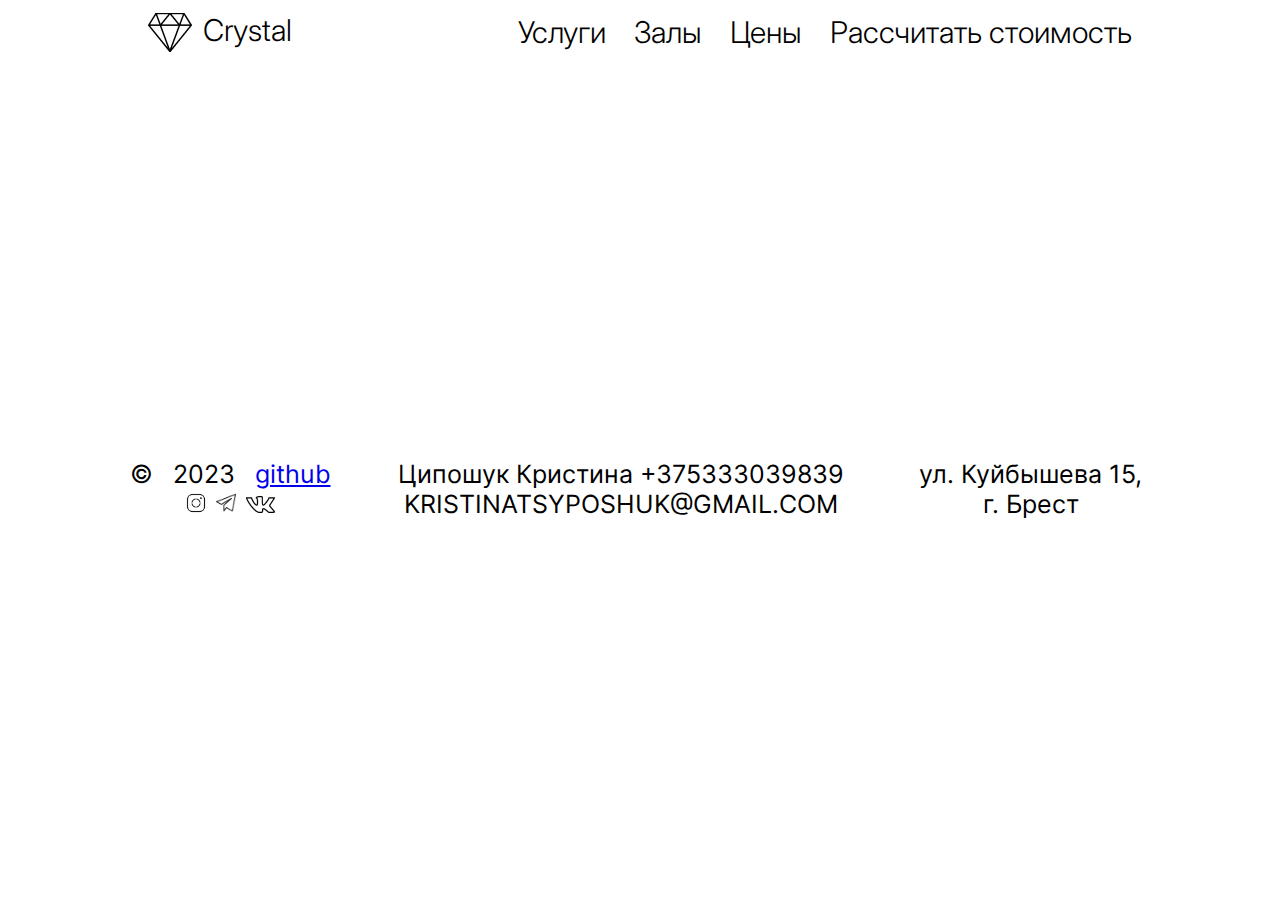
<file: calc.html>
<!DOCTYPE html>
<html lang="ru">
<head>
    <meta charset="UTF-8">
    <meta http-equiv="X-UA-Compatible" content="IE=edge">
    <meta name="viewport" content="width=device-width, initial-scale=1.0">
    
    <link rel="icon" href="assets/png/free-icon-diamond-4477730.png" type="image/x-icon">

    <link rel="preconnect" href="https://fonts.googleapis.com">
    <link rel="preconnect" href="https://fonts.gstatic.com" crossorigin>
    <link href="https://fonts.googleapis.com/css2?family=Inter&display=swap" rel="stylesheet">

    <link rel="stylesheet" href="style.css">



    <title>Фотостудия Crystal</title>
    
   
</head>

<body>
   <header class="header">
         <div class="wrapper">
            <div class="header__wrapper">
                <div class="header__logo">
                    
                    <a href="/" class="header__logo-link">
                        <img src="./assets/png/logocrystal.png" alt="Crystal" 
                        class="header__logo-pic" >
                    </a>
                    <div class="header__logo_text">
                        <a href="/" class="header__logo_text-link">
                           Crystal
                     </a>
                     </div>

                </div>
               
                <nav class="header__nav">
                    
                    <input id="menu-toggle" type="checkbox">
                    <label class="menu-btn" for="menu-toggle">
                        <span></span>
                    </label>

                    <ul class="header__list">
                    <li class="header__item">
                            <a href="#!" class="header__link">Услуги</a>
                    </li>
                    <li class="header__item">
                        <a href="#!" class="header__link">Залы</a>
                    </li>
                    <li class="header__item">
                            <a href="#!" class="header__link">Цены</a>
                    </li>
                    <li class="header__item-last">
                        <a href="calc.html" class="header__link">Рассчитать стоимость</a>
                    </li>
                    </ul>
                </nav>
            </div>
        </div>
    </header>

     <class="main">

        <!--<section class="calc wrapper">
            <h2 class="calc__title page__title">Рассчитать стоимость услуг</h2>
            <div class="calc__line page__line"> </div>
            <div class="calc__poledlyazapoln">
                <div class="calc__pole">
                    <p class="calc__pole_text">Выберите вид услуги</p>
                </div>
                <div class="calc__pole">
                    <p class="calc__pole_text-second">Выберите количество часов</p>
                </div>
                <div class="calc__pole-itog">
                    <p class="calc__pole_text-itog">Рассчитать стоимость</p>
                </div>
            </div>
        </section> -->

        <br>
        <br>
        <br>
        <br>
     <div class="uCalc_432497">
    </div>
    <script> 
    var widgetOptions432497 = { bg_color: "transparent" }; 
    (function() 
    { var a = document.createElement("script"), 
    h = "head"; 
    a.async = true; 
    a.src = (document.location.protocol == "https:" ? "https:" : "http:") + "//ucalc.pro/api/widget.js?id=432497&t="+Math.floor(new Date()/18e5); 
    document.getElementsByTagName(h)[0].appendChild(a) 
    })();
    </script> 

  


        <div class="footer__calc wrapper">
            <div class="footer__first">
                <div class="footer__one">
                    <span>©</span>
                    <span>2023</span>
                    <a href="https://github.com/TsyposhukKristina">github</a>
                </div>
                <div class="footer__links">
                    <a href="#">
                        <img class="icon__inst" src="./assets/png/icons8-instagram-250(1).png" alt="">
                    </a>
                    <a href="#">
                        <img class="icon__tg" src="./assets/png/icons8-telegram-96.png" alt="">
                    </a>
                    <a href="#">
                        <img class="icon__vk" src="./assets/png/vk.png" alt="">
                    </a>
                </div>
            </div>
            <div><p class="footer_second">Ципошук Кристина +375333039839<br>
                KRISTINATSYPOSHUK@GMAIL.COM
            </p></div>
            <div><p class="footer_second">ул. Куйбышева 15,<br>
                г. Брест
            </p></div>
        </div>
    </main>
</body>
</file>
<file: style.css>
@charset "UTF-8";
/*Сброс css */
html, body, div, span, applet, object, iframe,
h1, h2, h3, h4, h5, h6, p, blockquote, pre,
a, abbr, acronym, address, big, cite, code,
del, dfn, em, img, ins, kbd, q, s, samp,
small, strike, strong, sub, sup, tt, var,
b, u, i, center,
dl, dt, dd, ol, ul, li,
fieldset, form, label, legend,
table, caption, tbody, tfoot, thead, tr, th, td,
article, aside, canvas, details, embed,
figure, figcaption, footer, header, hgroup,
menu, nav, output, ruby, section, summary,
time, mark, audio, video {
  margin: 0;
  padding: 0;
  border: 0;
  font-size: 100%;
  font: inherit;
  vertical-align: baseline;
}

article, aside, details, figcaption, figure,
footer, header, hgroup, menu, nav, section {
  display: block;
}

html {
  height: 100%;
}

body {
  line-height: 1;
}

ol, ul {
  list-style: none;
}

blockquote, q {
  quotes: none;
}

blockquote:before, blockquote:after,
q:before, q:after {
  content: "";
  content: none;
}

table {
  border-collapse: collapse;
  border-spacing: 0;
}

/* inter-300 - cyrillic */
@font-face {
  font-display: swap; /* Check https://developer.mozilla.org/en-US/docs/Web/CSS/@font-face/font-display for other options. */
  font-family: "Inter";
  font-style: normal;
  font-weight: 300;
  src: url("../fonts/inter-v12-cyrillic-300.woff2") format("woff2"), url("../fonts/inter-v12-cyrillic-300.woff") format("woff"); /* Chrome 5+, Firefox 3.6+, IE 9+, Safari 5.1+ */
}
/* inter-regular - cyrillic */
@font-face {
  font-display: swap; /* Check https://developer.mozilla.org/en-US/docs/Web/CSS/@font-face/font-display for other options. */
  font-family: "Inter";
  font-style: normal;
  font-weight: 400;
  src: url("../fonts/inter-v12-cyrillic-regular.woff2") format("woff2"), url("../fonts/inter-v12-cyrillic-regular.woff") format("woff"); /* Chrome 5+, Firefox 3.6+, IE 9+, Safari 5.1+ */
}
/* inter-500 - cyrillic */
@font-face {
  font-display: swap; /* Check https://developer.mozilla.org/en-US/docs/Web/CSS/@font-face/font-display for other options. */
  font-family: "Inter";
  font-style: normal;
  font-weight: 500;
  src: url("../fonts/inter-v12-cyrillic-500.woff2") format("woff2"), url("../fonts/inter-v12-cyrillic-500.woff") format("woff"); /* Chrome 5+, Firefox 3.6+, IE 9+, Safari 5.1+ */
}
/* inter-700 - cyrillic */
@font-face {
  font-display: swap; /* Check https://developer.mozilla.org/en-US/docs/Web/CSS/@font-face/font-display for other options. */
  font-family: "Inter";
  font-style: normal;
  font-weight: 700;
  src: url("../fonts/inter-v12-cyrillic-700.woff2") format("woff2"), url("../fonts/inter-v12-cyrillic-700.woff") format("woff"); /* Chrome 5+, Firefox 3.6+, IE 9+, Safari 5.1+ */
}
html {
  box-sizing: border-box;
}

*, *::before, *::after {
  box-sizing: inherit;
}

.burger {
  display: none;
}

.wrapper {
  max-width: 1024px;
  margin: 0 auto;
  position: relative;
}
@media (max-width: 768px) {
  .wrapper {
    max-width: 768px;
  }
}
@media (max-width: 320px) {
  .wrapper {
    max-width: 320px;
  }
}

.page__title {
  font-family: "Inter";
  font-style: normal;
  font-weight: 400;
  font-size: 50px;
  line-height: 61px;
  color: #000000;
}
@media (max-width: 768px) {
  .page__title {
    font-size: 30px;
    line-height: 36px;
  }
}
@media (max-width: 320px) {
  .page__title {
    font-size: 15px;
    line-height: 18px;
  }
}

.page__line {
  position: absolute;
  width: 327px;
  height: 12px;
  transform: rotate(180deg);
}
@media (max-width: 768px) {
  .page__line {
    width: 180px;
  }
}
@media (max-width: 320px) {
  .page__line {
    width: 80px;
    height: 4px;
  }
}

body {
  font-family: Inter;
  font-size: 30px;
  line-height: 36px;
  font-weight: 300;
  font-style: normal;
  color: black;
}

.header {
  top: 0;
  left: 0;
  width: 100%;
}
@media (max-width: 768px) {
  .header {
    height: 63px;
    max-width: 768px;
  }
}
@media (max-width: 320px) {
  .header {
    height: 38px;
    max-width: 320px;
  }
}

.header__wrapper {
  height: 63px;
  max-width: 1024px;
  display: flex;
  flex-wrap: wrap;
  align-items: center;
  justify-content: space-between;
}
@media (max-width: 768px) {
  .header__wrapper {
    height: 58px;
    max-width: 768px;
  }
}
@media (max-width: 320px) {
  .header__wrapper {
    height: 0px;
    max-width: 320px;
  }
}

.header__list {
  display: flex;
  justify-content: center;
  gap: 0 28px;
  flex-wrap: wrap;
  text-align: center;
}
@media (max-width: 768px) {
  .header__list {
    gap: 0 20px;
  }
}
@media (max-width: 320px) {
  .header__list {
    /*display: none;*/
  }
}

.style_logo_text {
  text-align: right;
}

/*.header__logo_text{
  position: absolute;
  top: 0;
}*/
.header__logo_text-link {
  position: absolute;
  top: 12px;
  font-weight: 300;
  font-size: 30px;
  line-height: 36px;
  color: black;
  text-decoration: none;
}
@media (max-width: 768px) {
  .header__logo_text-link {
    top: 16px;
    font-size: 25px;
    line-height: 30px;
  }
}
@media (max-width: 320px) {
  .header__logo_text-link {
    top: 11px;
    font-size: 15px;
    line-height: 18px;
  }
}

.header__logo {
  display: flex;
  flex-wrap: wrap;
  align-items: center;
  justify-content: space-between;
  /*margin-left: 0px;*/
}
@media (max-width: 320px) {
  .header__logo {
    max-height: 38px;
  }
}

.header__logo-link {
  max-width: 1024px;
  margin-top: 9px;
  margin-right: 11px;
  margin-left: 20px;
  align-items: center;
}
@media (max-width: 768px) {
  .header__logo-link {
    margin-top: 14px;
    margin-right: 13px;
    margin-left: 15px;
  }
}
@media (max-width: 320px) {
  .header__logo-link {
    position: relative;
    margin-top: 0px;
    margin-right: 0px;
    margin-left: 0px;
  }
}

.header__item-last {
  margin-right: 20px;
  /*@media (max-width: 320px){
  }*/
}
@media (max-width: 768px) {
  .header__item-last {
    margin-right: 17px;
  }
}

.header__wrapper:hover, .header__wrapper:focus, .header__wrapper:active {
  color: #603911;
}

.header__link {
  font-weight: 300;
  font-size: 30px;
  line-height: 36px;
  color: black;
  text-decoration: none;
}
@media (max-width: 768px) {
  .header__link {
    font-size: 25px;
    line-height: 30px;
  }
}
@media (max-width: 320px) {
  .header__link {
    font-weight: 400;
    font-size: 15px;
    line-height: 16px;
  }
}

.header__logo-pic {
  width: 44px;
  height: 39px;
}
@media (max-width: 768px) {
  .header__logo-pic {
    width: 33px;
    height: 29px;
  }
}
@media (max-width: 320px) {
  .header__logo-pic {
    width: 20px;
    height: 18px;
    margin-top: px;
    margin-right: 5px;
    margin-left: 7px;
  }
}

.intro {
  max-width: 1024px;
  height: 563;
  margin: 0 auto;
}
@media (max-width: 768px) {
  .intro {
    max-width: 768px;
    height: 423px;
  }
}
@media (max-width: 320px) {
  .intro {
    max-width: 320px;
    height: 176px;
  }
}

.intro {
  /*position: fixed;*/
  top: 0;
  left: 0;
  width: 100%;
}

.intro {
  height: 563px;
  width: 1024px;
  background-image: url("./assets/jpg/Group1.jpg");
  background-size: cover;
  position: relative;
}
@media (max-width: 768px) {
  .intro {
    height: 423px;
    width: 768px;
  }
}
@media (max-width: 320px) {
  .intro {
    height: 176px;
    width: 320px;
  }
}

.line {
  width: 12px;
  height: 213px;
  left: 39px;
  top: 100px;
  background-color: #84964C;
  /* border: 12px solid #84964C; */
  /* transform: rotate(90deg); */
  position: absolute;
}
@media (max-width: 768px) {
  .line {
    height: 160px;
    left: 29px;
    top: 78px;
  }
}
@media (max-width: 320px) {
  .line {
    width: 6px;
    height: 67px;
    left: 12px;
    top: 31px;
  }
}

.intro__title {
  font-family: "Inter";
  font-style: normal;
  font-weight: 700;
  font-size: 50px;
  line-height: 60px;
  padding: 118px 0 0 64px;
  color: white;
}
@media (max-width: 768px) {
  .intro__title {
    font-size: 35px;
    padding: 81px 0 0 48px;
  }
}
@media (max-width: 320px) {
  .intro__title {
    font-size: 15px;
    padding: 18px 0 0 22px;
  }
}

.intro__subtitle {
  font-family: "Inter";
  font-style: normal;
  font-weight: 300;
  font-size: 30px;
  line-height: 60px;
  color: white;
  padding: 0 0 0 71px;
}
@media (max-width: 768px) {
  .intro__subtitle {
    font-size: 20px;
    line-height: 35px;
    padding: 0px 0 0px 53px;
    display: flex;
    align-items: center;
  }
}
@media (max-width: 320px) {
  .intro__subtitle {
    font-size: 10px;
    line-height: 30px;
    padding: 0px 0 0px 22px;
  }
}

.service {
  max-width: 1024px;
  position: relative;
}
@media (max-width: 768px) {
  .service {
    max-width: 768px;
  }
}
@media (max-width: 320px) {
  .service {
    max-width: 320px;
  }
}

.service__title {
  padding: 27px 0 0 75px;
}
@media (max-width: 768px) {
  .service__title {
    padding: 50px 0 0 40px;
  }
}
@media (max-width: 320px) {
  .service__title {
    padding: 16px 0 0 15px;
  }
}

.service__line {
  left: 0px;
  top: 96px;
  background-color: #A28364;
}
@media (max-width: 768px) {
  .service__line {
    top: 90px;
  }
}
@media (max-width: 320px) {
  .service__line {
    top: 35px;
  }
}

.service__cards {
  max-width: 951px;
  margin: 0 auto;
  padding: 104px 0 0 0;
  display: flex;
  flex-direction: column;
  gap: 58px 0;
}
@media (max-width: 768px) {
  .service__cards {
    max-width: 675px;
    padding: 50px 0 0 0;
    gap: 28px 0;
  }
}
@media (max-width: 320px) {
  .service__cards {
    max-width: 284px;
    padding: 25px 0 0 0;
    gap: 14px 0;
  }
}

.service__card {
  border: 3px solid #A18364;
  min-height: 217px;
  display: flex;
  gap: 21px;
  align-items: center;
  padding: 0 0 0 26px;
}
@media (max-width: 768px) {
  .service__card {
    min-height: 107px;
    gap: 25px;
    padding: 0 0 0 78px;
  }
}
@media (max-width: 320px) {
  .service__card {
    border: 1px solid #A18364;
    min-height: 45px;
    gap: 10px;
    padding: 0 0 0 14px;
  }
}

.service__card-second {
  border: 3px solid #A18364;
  min-height: 217px;
  display: flex;
  gap: 21px;
  align-items: center;
  padding: 0 0 0 26px;
}
@media (max-width: 768px) {
  .service__card-second {
    min-height: 107px;
    gap: 25px;
    padding: 0 0 0 93px;
  }
}
@media (max-width: 320px) {
  .service__card-second {
    border: 1px solid #A18364;
    min-height: 45px;
    gap: 14px;
    padding: 0 0 0 17px;
  }
}

.service__card-paragraph {
  font-family: "Inter";
  font-style: normal;
  font-weight: 300;
  font-size: 50px;
  line-height: 61px;
  color: #000000;
  -webkit-backdrop-filter: blur(2px);
          backdrop-filter: blur(2px);
}
@media (max-width: 768px) {
  .service__card-paragraph {
    font-size: 30px;
    line-height: 36px;
  }
}
@media (max-width: 320px) {
  .service__card-paragraph {
    font-size: 15px;
    line-height: 18px;
  }
}

@media (max-width: 768px) {
  .service__card-img {
    width: 87px;
    height: 70px;
  }
}
@media (max-width: 320px) {
  .service__card-img {
    width: 38px;
    height: 31px;
  }
}

@media (max-width: 768px) {
  .service__card-imgsecond {
    width: 76px;
    height: 77px;
  }
}
@media (max-width: 320px) {
  .service__card-imgsecond {
    width: 31px;
    height: 33px;
  }
}

.halls__title {
  text-align: right;
  padding: 100px 104px 0 0;
}
@media (max-width: 768px) {
  .halls__title {
    padding: 42px 46px 0 0;
  }
}
@media (max-width: 320px) {
  .halls__title {
    padding: 14px 20px 0 0;
  }
}

.halls__line {
  max-width: 328px;
  background-color: #84964C;
  right: 0;
  top: 169px;
}
@media (max-width: 768px) {
  .halls__line {
    max-width: 168.5px;
    top: 82px;
  }
}
@media (max-width: 320px) {
  .halls__line {
    max-width: 80px;
    top: 33px;
  }
}

.halls__buttons {
  padding: 107px 0 0 0;
  margin: 0 auto;
  display: flex;
  justify-content: center;
  gap: 0 10px;
}
@media (max-width: 768px) {
  .halls__buttons {
    padding: 91px 0 0 0;
    gap: 12px 11px;
    flex-wrap: wrap;
  }
}
@media (max-width: 320px) {
  .halls__buttons {
    padding: 30px 0 0 0;
    gap: 7px;
    flex-wrap: wrap;
  }
}

.halls__button {
  border: 3px solid #84964C;
  width: 228px;
  height: 76px;
  font-family: "Inter";
  font-style: normal;
  font-weight: 300;
  font-size: 35px;
  line-height: 42px;
  text-align: center;
  color: #000000;
  background-color: #fff;
  transition: 0.6s all ease-in-out;
}
@media (max-width: 768px) {
  .halls__button {
    width: 274px;
    height: 63px;
    font-size: 30px;
    line-height: 36px;
  }
}
@media (max-width: 320px) {
  .halls__button {
    border: 1px solid #84964C;
    width: 185px;
    height: 31px;
    font-size: 15px;
    line-height: 18px;
  }
}

.halls__button:hover {
  /*background-color: #84964C;
  color: #fff;*/
  cursor: pointer;
}

.halls__cards {
  display: flex;
  gap: 0px 9px;
  justify-content: center;
  margin: 14px auto 0 auto;
  flex-wrap: wrap;
}
@media (max-width: 768px) {
  .halls__cards {
    gap: 6px 12px;
    margin: 11px auto 0 auto;
    max-lines: 2;
  }
}
@media (max-width: 320px) {
  .halls__cards {
    gap: 12px 12px;
    margin: 11px auto 0 auto;
    max-lines: 2;
  }
}

@media (max-width: 768px) {
  .halls__card {
    width: 308px;
    height: 463px;
  }
}
@media (max-width: 320px) {
  .halls__card {
    width: 308px;
    height: 463px;
  }
}

.halls__img {
  width: 308px;
  height: 463px;
}
@media (max-width: 768px) {
  .halls__img {
    width: 308px;
    height: 463px;
  }
}
@media (max-width: 320px) {
  .halls__img {
    width: 308px;
    height: 463px;
  }
}

@media (max-width: 768px) {
  .halls__card-none {
    display: none;
  }
}
@media (max-width: 320px) {
  .halls__card-none {
    display: none;
  }
}

@media (max-width: 320px) {
  .halls__card-none-mobile {
    display: none;
  }
}
.button_color {
  background-color: #84964C;
  color: white;
}

/*slider*/
.photo__slider {
  position: relative;
  height: 954px;
  overflow-x: hidden;
}
@media (max-width: 768px) {
  .photo__slider {
    height: 957px;
  }
}
@media (max-width: 320px) {
  .photo__slider {
    height: 482px;
  }
}

.slider {
  display: flex;
  width: 300%;
  position: absolute;
  left: -100%;
  transition-duration: 3s;
}

.arrows {
  display: flex;
  position: absolute;
  z-index: 2;
  width: 100%;
  justify-content: space-between;
  top: calc(50% - 10px);
  opacity: 0;
  transition: all 3s;
}
.slider:hover + .arrows, .arrows:hover {
  opacity: 1;
}

.move_left {
  animation-name: move_left;
  animation-duration: 2s;
}

@keyframes move_left {
  0% {
    left: -100%;
  }
  100% {
    left: -200%;
  }
}
.move_right {
  animation-name: move_right;
  animation-duration: 2s;
}

@keyframes move_right {
  0% {
    left: -100%;
  }
  100% {
    left: 0%;
  }
}
.video__title {
  padding: 69px 0 0 81px;
}
@media (max-width: 768px) {
  .video__title {
    padding: 51px 0 0 43px;
  }
}
@media (max-width: 320px) {
  .video__title {
    padding: 26px 0 0 17px;
  }
}

.video__line {
  max-width: 327px;
  left: 0px;
  top: 137px;
  background-color: #A28364;
}
@media (max-width: 768px) {
  .video__line {
    max-width: 180px;
    top: 91px;
  }
}
@media (max-width: 320px) {
  .video__line {
    max-width: 180px;
    top: 45px;
  }
}

.video__main {
  max-width: 945px;
  height: 532px;
  display: block;
  margin: 100px auto 0 auto;
}
@media (max-width: 768px) {
  .video__main {
    max-width: 770px;
    height: 435px;
    margin: 52px auto 0 auto;
  }
}
@media (max-width: 320px) {
  .video__main {
    max-width: 320px;
    height: 180px;
    margin: 25px auto 0 auto;
  }
}

.price__title {
  text-align: right;
  padding: 70px 102px 0 0;
}
@media (max-width: 768px) {
  .price__title {
    padding: 29px 50px 0 0;
  }
}
@media (max-width: 320px) {
  .price__title {
    padding: 18px 20px 0 0;
  }
}

.price__line {
  max-width: 327px;
  background-color: #84964C;
  right: 0;
  top: 139px;
}
@media (max-width: 768px) {
  .price__line {
    max-width: 180px;
    top: 69px;
  }
}
@media (max-width: 320px) {
  .price__line {
    max-width: 80px;
    top: 37px;
  }
}

.price {
  max-width: 1024px;
  position: relative;
}
@media (max-width: 768px) {
  .price {
    max-width: 768px;
  }
}
@media (max-width: 320px) {
  .price {
    max-width: 320px;
  }
}

.price__cards {
  min-width: 985px;
  padding: 98px 0 0 0;
  margin: 0 auto;
  display: flex;
  flex-direction: column;
  gap: 82px 0;
}
@media (max-width: 768px) {
  .price__cards {
    min-width: 720px;
    padding: 73px 0 0 0;
    gap: 48px 0;
  }
}
@media (max-width: 320px) {
  .price__cards {
    min-width: 300px;
    padding: 32px 0 0 0;
    gap: 12px 0;
  }
}

.price__card {
  min-height: 445px;
  display: flex;
  gap: 0px;
  align-items: center;
}
@media (max-width: 768px) {
  .price__card {
    min-height: 251px;
  }
}
@media (max-width: 320px) {
  .price__card {
    min-height: 129px;
  }
}

.price__one {
  margin: 0 0 0 39px;
}
@media (max-width: 768px) {
  .price__one {
    margin: 0 0 0 24px;
  }
}
@media (max-width: 320px) {
  .price__one {
    margin: 0 0 0 9px;
  }
}

.price__second {
  margin: 0 39px 0 0px;
}
@media (max-width: 768px) {
  .price__second {
    margin: 0 0 0 24px;
  }
}
@media (max-width: 320px) {
  .price__second {
    margin: 0 0 0 14px;
  }
}

.price__card__one-paragraph {
  min-width: 540px;
  font-family: "Inter";
  font-style: normal;
  font-weight: 300;
  font-size: 40px;
  line-height: 50.81px;
  text-align: center;
  color: #000000;
  -webkit-backdrop-filter: blur(2px);
          backdrop-filter: blur(2px);
}
@media (max-width: 768px) {
  .price__card__one-paragraph {
    min-width: 448px;
    font-size: 30px;
    line-height: 25.5px;
  }
}
@media (max-width: 320px) {
  .price__card__one-paragraph {
    min-width: 171px;
    font-size: 15px;
    line-height: 80%;
  }
}

.span {
  font-size: 35px;
  font-weight: 300;
  line-height: 44.46px;
}
@media (max-width: 768px) {
  .span {
    font-size: 30px;
    line-height: 0px;
  }
}
@media (max-width: 320px) {
  .span {
    font-size: 15px;
    line-height: 0px;
  }
}

.price__bold {
  font-weight: 400;
  line-height: 50.81px;
}
@media (max-width: 768px) {
  .price__bold {
    line-height: 0px;
    font-size: 25px;
  }
}
@media (max-width: 320px) {
  .price__bold {
    line-height: 0px;
    font-size: 15px;
  }
}

.price__size {
  font-size: 35px;
  line-height: 44.46px;
}
@media (max-width: 768px) {
  .price__size {
    font-weight: 300;
    font-size: 20px;
    line-height: 0px;
  }
}
@media (max-width: 320px) {
  .price__size {
    font-weight: 300;
    font-size: 10px;
    line-height: 0px;
  }
}

@media (max-width: 768px) {
  .price__card-second {
    min-height: 251px;
    display: flex;
    gap: 0px;
    align-items: center;
  }
}
@media (max-width: 320px) {
  .price__card-second {
    min-height: 129px;
    display: flex;
    gap: 0px;
    align-items: center;
  }
}

@media (max-width: 768px) {
  .price__card__one-img {
    width: 251px;
    height: 251px;
  }
}
@media (max-width: 320px) {
  .price__card__one-img {
    width: 129px;
    height: 129px;
  }
}

@media (max-width: 768px) {
  .price__interval {
    line-height: 38.11px;
  }
}
@media (max-width: 320px) {
  .price__interval {
    line-height: 20.11px;
  }
}

.connection {
  max-width: 1024px;
  position: relative;
}
@media (max-width: 768px) {
  .connection {
    max-width: 768px;
  }
}
@media (max-width: 320px) {
  .connection {
    max-width: 320px;
  }
}

.connection__title {
  padding: 95px 0 0 75px;
}
@media (max-width: 768px) {
  .connection__title {
    padding: 61px 0 0 33px;
  }
}
@media (max-width: 320px) {
  .connection__title {
    padding: 19px 0 0 6px;
  }
}

.connection__line {
  width: 587px;
  left: 0px;
  top: 164px;
  background-color: #A28364;
}
@media (max-width: 768px) {
  .connection__line {
    width: 325px;
    top: 102px;
  }
}
@media (max-width: 320px) {
  .connection__line {
    width: 148px;
    top: 38px;
  }
}

.connection__main {
  min-height: 561px;
  max-width: 1024px;
  margin: 91px 0 0 0;
  background-image: url(./assets/png/Rectangle18.png);
  background-size: cover;
  position: relative;
  display: flex;
  flex-direction: column;
  gap: 26px;
  align-items: center;
}
@media (max-width: 768px) {
  .connection__main {
    min-height: 422px;
    max-width: 771px;
    margin: 61px 0 0 0;
    background-size: cover;
    gap: 11px;
  }
}
@media (max-width: 320px) {
  .connection__main {
    min-height: 176px;
    max-width: 320px;
    margin: 22px 0 0 0;
    background-image: url(/assets/png/Rectangle18.png);
    gap: 5px;
  }
}

.connection__mail {
  background: rgba(217, 217, 217, 0.75);
  border: 1px solid #A28364;
  height: 63px;
  width: 472px;
  margin: 85px 0 0 0;
  align-items: center;
}
@media (max-width: 768px) {
  .connection__mail {
    height: 36px;
    width: 273px;
  }
}
@media (max-width: 320px) {
  .connection__mail {
    height: 15px;
    width: 113px;
    margin: 35px 0 0 0;
  }
}

.connection__title_mail {
  padding: 14px 0 0 0;
  font-family: "Inter";
  font-style: normal;
  font-weight: 400;
  font-size: 25px;
  line-height: 30px;
  text-align: center;
  color: #603911;
}
@media (max-width: 768px) {
  .connection__title_mail {
    padding: 9px 0 0 0;
    font-size: 15px;
    line-height: 18px;
  }
}
@media (max-width: 320px) {
  .connection__title_mail {
    padding: 3px 0 0 0;
    font-size: 5px;
    line-height: 6px;
  }
}

.connection__message {
  background: rgba(217, 217, 217, 0.75);
  border: 1px solid #A28364;
  height: 214px;
  width: 472px;
  align-items: center;
}
@media (max-width: 768px) {
  .connection__message {
    height: 161px;
    width: 273px;
    padding: 18px 0 0 0;
  }
}
@media (max-width: 320px) {
  .connection__message {
    height: 67px;
    width: 113px;
    padding: 0px 0 0 0;
  }
}

.connection__send {
  width: 472px;
  height: 63px;
  background: #D9D9D9;
  border: 1px solid #A28364;
  align-items: center;
}
@media (max-width: 768px) {
  .connection__send {
    width: 273px;
    height: 36px;
  }
}
@media (max-width: 320px) {
  .connection__send {
    width: 113px;
    height: 15px;
    padding: 3px 0 0 0;
  }
}

.connection__title_send {
  padding: 14px 0 0 0;
  font-family: "Inter";
  font-style: normal;
  font-weight: 400;
  font-size: 25px;
  line-height: 30px;
  align-items: center;
  text-align: center;
  color: #3D2207;
}
@media (max-width: 768px) {
  .connection__title_send {
    padding: 8px 0 0 0;
    font-size: 15px;
    line-height: 18px;
  }
}
@media (max-width: 320px) {
  .connection__title_send {
    padding: 0px 0 0 0;
    font-size: 5px;
    line-height: 6px;
  }
}

.footer {
  max-width: 1024px;
  position: relative;
  min-height: 185px;
  padding: 0px 10px 0 10px;
  margin: 0 auto;
  display: flex;
  justify-content: space-between;
  align-items: center;
  /*gap: 85px 0;*/
}
@media (max-width: 768px) {
  .footer {
    max-width: 768px;
    min-height: 107px;
    padding: 0px 10px 0 10px;
  }
}
@media (max-width: 320px) {
  .footer {
    max-width: 320px;
    min-height: 39px;
    padding: 0px 11px 0 11px;
  }
}

.footer__first {
  display: flex;
  /*justify-content: center;
  flex-wrap: wrap; */
  gap: 0px 20px;
  font-family: "Inter";
  font-style: normal;
  font-weight: 400;
  font-size: 25px;
  line-height: 30px;
  align-items: center;
  text-align: center;
  color: #000000;
  max-width: 184px;
  height: 60px;
  flex-direction: column;
}
@media (max-width: 768px) {
  .footer__first {
    font-size: 15px;
    line-height: 18px;
    max-width: 116px;
    height: 38px;
  }
}
@media (max-width: 320px) {
  .footer__first {
    margin-left: 11px;
    gap: 0px 5px;
    font-size: 5px;
    line-height: 6px;
    max-width: 41px;
    height: 15px;
  }
}

.footer_second {
  font-family: "Inter";
  font-style: normal;
  font-weight: 400;
  font-size: 25px;
  line-height: 30px;
  color: #000000;
  align-items: center;
  text-align: center;
}
@media (max-width: 768px) {
  .footer_second {
    font-size: 15px;
    line-height: 18px;
  }
}
@media (max-width: 320px) {
  .footer_second {
    font-size: 5px;
    line-height: 6px;
  }
}

.icon__inst {
  width: 20px;
  height: 20px;
}
@media (max-width: 320px) {
  .icon__inst {
    width: 5px;
    height: 5px;
  }
}

.icon__tg {
  width: 20px;
  height: 20px;
}
@media (max-width: 320px) {
  .icon__tg {
    width: 5px;
    height: 5px;
  }
}

.icon__vk {
  width: 29px;
  height: 17px;
}
@media (max-width: 768px) {
  .icon__vk {
    width: 23px;
    height: 14px;
  }
}
@media (max-width: 320px) {
  .icon__vk {
    width: 9px;
    height: 4px;
  }
}

.footer__one {
  display: flex;
  gap: 20px;
  align-items: center;
}
@media (max-width: 320px) {
  .footer__one {
    gap: 5px;
  }
}

.footer__links {
  display: flex;
  gap: 10px;
  align-items: center;
}
@media (max-width: 320px) {
  .footer__links {
    gap: 5px;
  }
}

@media screen and (max-width: 767px) {
  .header__list {
    position: fixed;
    visibility: hidden;
    flex-direction: column;
    top: 0px;
    right: -300px;
    width: 172px;
    height: 100%;
    margin: 0;
    padding: 57px 40px;
    background-color: white;
    transition-duration: 1s;
    justify-content: start;
    z-index: 1;
    align-items: center;
    font-size: 20px;
    line-height: 20px;
    font-weight: 400;
    gap: 12px;
  }
}

@media screen and (max-width: 767px) {
  .header__item-last {
    margin-right: 0px;
  }
}

.menu-btn {
  display: none;
}
@media screen and (max-width: 767px) {
  .menu-btn {
    display: flex;
    align-items: center;
    position: absolute;
    top: 6px;
    right: 7px;
    width: 26px;
    height: 26px;
    cursor: pointer;
    z-index: 2;
  }
}
@media (width: 767px) {
  .menu-btn {
    top: 19px;
  }
}

.menu-btn > span,
.menu-btn > span::before,
.menu-btn > span::after {
  display: block;
  position: absolute;
  width: 100%;
  height: 2px;
  background-color: #616161;
  transition-duration: 0.25s;
}

.menu-btn > span::before {
  content: "";
  top: -8px;
}

.menu-btn > span::after {
  content: "";
  top: 8px;
}

#menu-toggle {
  display: none;
  opacity: 0;
}

#menu-toggle:checked ~ .menu-btn > span {
  transform: rotate(45deg);
}

#menu-toggle:checked ~ .menu-btn > span::before {
  top: 0;
  transform: rotate(0);
}

#menu-toggle:checked ~ .menu-btn > span::after {
  top: 0;
  transform: rotate(90deg);
}

#menu-toggle:checked ~ .header__list {
  visibility: visible;
  right: 0px;
}

.header__link:hover {
  background-color: white;
}

.calc {
  max-width: 1024px;
  position: relative;
}
@media (max-width: 768px) {
  .calc {
    max-width: 768px;
  }
}
@media (max-width: 320px) {
  .calc {
    max-width: 320px;
  }
}

.calc__title {
  padding: 65px 0 0 75px;
}
@media (max-width: 768px) {
  .calc__title {
    padding: 39px 0 0 40px;
  }
}
@media (max-width: 320px) {
  .calc__title {
    padding: 58px 0 0 15px;
  }
}

.calc__line {
  left: 0px;
  top: 133px;
  background-color: #A28364;
  width: 855px;
}
@media (max-width: 768px) {
  .calc__line {
    top: 79px;
    width: 499.5px;
  }
}
@media (max-width: 320px) {
  .calc__line {
    top: 77px;
    width: 236.5px;
  }
}

.calc__poledlyazapoln {
  max-width: 503px;
  margin: 0 auto;
  padding: 134px 0 0 32px;
  display: flex;
  flex-direction: column;
  gap: 16px 0;
}
@media (max-width: 768px) {
  .calc__poledlyazapoln {
    max-width: 260px;
    padding: 65px 0 0 0;
    gap: 16px 0;
  }
}
@media (max-width: 320px) {
  .calc__poledlyazapoln {
    max-width: 201px;
    padding: 108px 0 0 0px;
    gap: 16px 0;
  }
}

.calc__pole {
  background: rgba(236, 236, 236, 0.75);
  border: 1px solid #A28364;
  min-height: 63px;
  display: flex;
  gap: 16px;
  align-items: center;
}
@media (max-width: 768px) {
  .calc__pole {
    min-height: 38px;
    gap: 16px;
  }
}
@media (max-width: 320px) {
  .calc__pole {
    border: 1px solid #A18364;
    min-height: 29px;
    gap: 16px;
  }
}

.calc__pole_text {
  font-family: "Inter";
  font-style: normal;
  font-weight: 400;
  font-size: 25px;
  line-height: 30px;
  display: flex;
  align-items: center;
  text-align: center;
  color: #603911;
  padding: 0 0 0 105px;
}
@media (max-width: 768px) {
  .calc__pole_text {
    font-size: 15px;
    line-height: 18px;
    padding: 0 0 0 52px;
  }
}
@media (max-width: 320px) {
  .calc__pole_text {
    font-size: 10px;
    line-height: 12px;
    padding: 0 0 0 48px;
  }
}

.calc__pole_text-second {
  font-family: "Inter";
  font-style: normal;
  font-weight: 400;
  font-size: 25px;
  line-height: 30px;
  display: flex;
  align-items: center;
  text-align: center;
  color: #603911;
  padding: 0 0 0 62px;
}
@media (max-width: 768px) {
  .calc__pole_text-second {
    font-family: "Inter";
    font-style: normal;
    font-weight: 400;
    font-size: 15px;
    line-height: 18px;
    display: flex;
    align-items: center;
    text-align: center;
    color: #603911;
    padding: 0 0 0 25.5px;
  }
}
@media (max-width: 320px) {
  .calc__pole_text-second {
    font-size: 10px;
    line-height: 12px;
    padding-left: 28px;
  }
}

.calc__pole-itog {
  background: #CDB59C;
  border: 1px solid #A28364;
  min-height: 63px;
  display: flex;
  gap: 16px;
  align-items: center;
}
@media (max-width: 768px) {
  .calc__pole-itog {
    min-height: 38px;
    gap: 16px;
    /*padding: 0 0 0 78px;*/
  }
}
@media (max-width: 320px) {
  .calc__pole-itog {
    border: 1px solid #A18364;
    min-height: 30px;
    gap: 16px;
  }
}

.calc__pole_text-itog {
  font-weight: 400;
  font-size: 25px;
  line-height: 30px;
  display: flex;
  align-items: center;
  text-align: center;
  color: #3D2207;
  padding-left: 98px;
  padding-top: 5px; /*ИСПРАВИТЬ */
}
@media (max-width: 768px) {
  .calc__pole_text-itog {
    font-family: "Inter";
    font-style: normal;
    font-weight: 400;
    font-size: 15px;
    line-height: 18px;
    display: flex;
    align-items: center;
    text-align: center;
    color: #3D2207;
    padding-left: 47px;
  }
}
@media (max-width: 320px) {
  .calc__pole_text-itog {
    font-size: 10px;
    line-height: 12px;
    padding-left: 45px;
  }
}

.service__card-second {
  border: 3px solid #A18364;
  min-height: 217px;
  display: flex;
  gap: 21px;
  align-items: center;
  padding: 0 0 0 26px;
}
@media (max-width: 768px) {
  .service__card-second {
    min-height: 107px;
    gap: 25px;
    padding: 0 0 0 93px;
  }
}
@media (max-width: 320px) {
  .service__card-second {
    border: 1px solid #A18364;
    min-height: 45px;
    gap: 14px;
    padding: 0 0 0 17px;
  }
}

.footer__calc {
  max-width: 1024px;
  position: relative;
  min-height: 185px;
  padding: 0px 10px 0 10px;
  margin: 0 auto;
  display: flex;
  justify-content: space-between;
  align-items: center;
  /*gap: 85px 0;*/
  padding: 252px 10px 0 10px;
}
@media (max-width: 768px) {
  .footer__calc {
    max-width: 768px;
    min-height: 84px;
    padding: 120px 10px 0 10px;
  }
}
@media (max-width: 320px) {
  .footer__calc {
    max-width: 320px;
    min-height: 39px;
    padding: 230px 11px 0 11px;
  }
}/*# sourceMappingURL=style.css.map */
</file>
